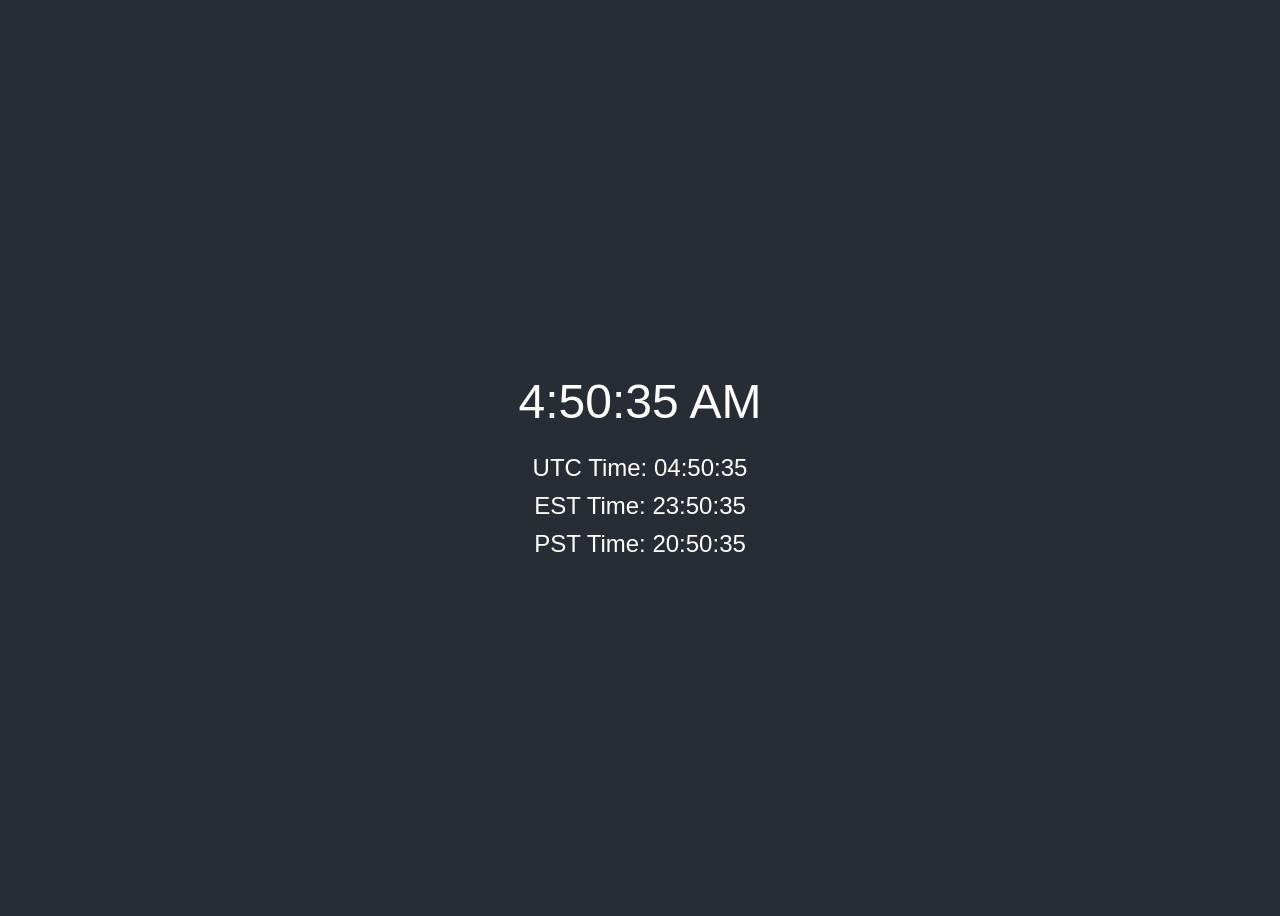
<file: digital-clock.html>
<!DOCTYPE html>
<html lang="en">
<head>
    <meta charset="UTF-8">
    <meta name="viewport" content="width=device-width, initial-scale=1.0">
    <title>Digital Clock</title>
    <style>
        body {
            font-family: Arial, sans-serif;
            display: flex;
            flex-direction: column;
            align-items: center;
            justify-content: center;
            height: 100vh;
            background-color: #282c34;
            color: white;
        }
        .clock {
            font-size: 48px;
            margin: 20px;
        }
        .timezone {
            font-size: 24px;
            margin: 5px;
        }
    </style>
</head>
<body>
    <div class="clock" id="clock">Loading...</div>
    <div class="timezone" id="utc">UTC Time: --:--:--</div>
    <div class="timezone" id="est">EST Time: --:--:--</div>
    <div class="timezone" id="pst">PST Time: --:--:--</div>
    <script>
        function updateTime() {
            const now = new Date();
            const utc = now.toISOString().slice(11,19);
            const est = new Date(now.toLocaleString('en-US', { timeZone: 'America/New_York' })).toISOString().slice(11,19);
            const pst = new Date(now.toLocaleString('en-US', { timeZone: 'America/Los_Angeles' })).toISOString().slice(11,19);
            document.getElementById('clock').innerText = now.toLocaleTimeString();
            document.getElementById('utc').innerText = 'UTC Time: ' + utc;
            document.getElementById('est').innerText = 'EST Time: ' + est;
            document.getElementById('pst').innerText = 'PST Time: ' + pst;
        }
        setInterval(updateTime, 1000);
        updateTime();
    </script>
</body>
</html>
</file>
